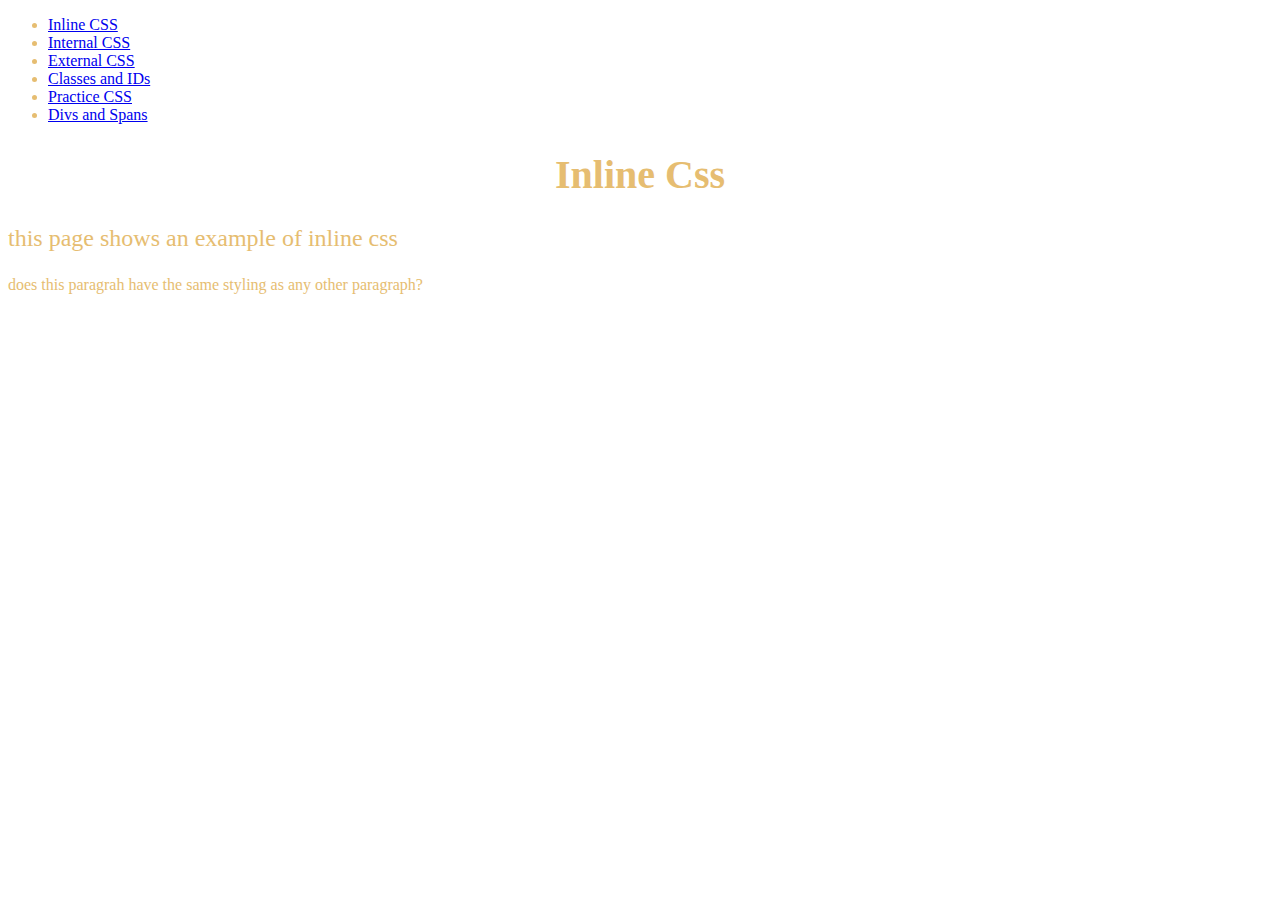
<file: index.html>
<!DOCTYPE html>
<html lang="en">
  <head>
    <meta charset="UTF-8" />
    <meta name="viewport" content="width=device-width, initial-scale=1.0" />
    <title>Inline Css</title>
  </head>
  <body style="color: rgb(230, 189, 113); background-color: white">
    <nav>
      <ul>
        <li><a href="index.html">Inline CSS</a></li>
        <li><a href="internal-css.html">Internal CSS</a></li>
        <li><a href="external-css.html">External CSS</a></li>
        <li><a href="classes-and-ids.html">Classes and IDs</a></li>
        <li><a href="external-practice.html">Practice CSS</a></li>
        <li><a href="divs-and-spans.html">Divs and Spans</a></li>
      </ul>
    </nav>
    <h1 style="text-align: center; font-size: 40px">Inline Css</h1>

    <p style="font-size: 24px">this page shows an example of inline css</p>
    <p>does this paragrah have the same styling as any other paragraph?</p>
  </body>
</html>
</file>
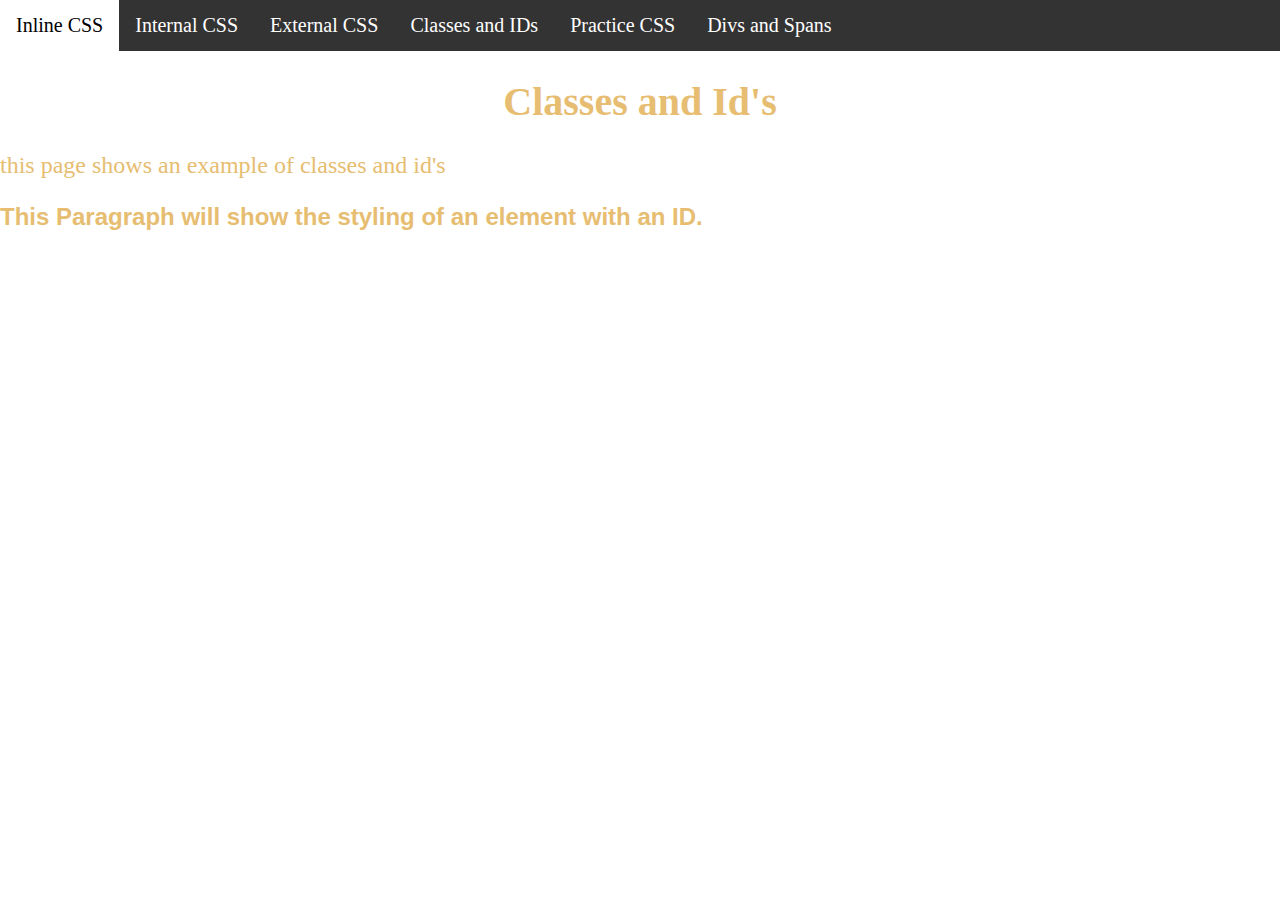
<file: classes-and-ids.html>
<!DOCTYPE html>
<html lang="en">
  <head>
    <meta charset="UTF-8" />
    <meta name="viewport" content="width=device-width, initial-scale=1.0" />
    <title>Classes And Id's</title>
    <style>
      body {
        color: rgb(230, 189, 113);
        background-color: white;
        margin: 0;
      }
      h1 {
        text-align: center;
        font-size: 40px;
      }
      p {
        font-size: 24px;
      }
      #styled-by-id {
        font-family: "Segoe UI", Tahoma, Geneva, Verdana, sans-serif;
        font-weight: bold;
      }
      nav ul {
        list-style-type: none;
        margin: 0;
        padding: 0;
        overflow: hidden;
        background-color: #333;
      }
      nav ul li {
        float: left;
        font-size: 20px;
      }
      nav ul li a {
        display: inline-block;
        color: white;
        text-align: center;
        padding: 14px 16px;
        text-decoration: none;
      }
      a:hover {
        color: black;
        background-color: white;
      }
    </style>
  </head>
  <body>
    <nav>
      <ul>
        <li><a href="index.html">Inline CSS</a></li>
        <li><a href="internal-css.html">Internal CSS</a></li>
        <li><a href="external-css.html">External CSS</a></li>
        <li><a href="classes-and-ids.html">Classes and IDs</a></li>
        <li><a href="external-practice.html">Practice CSS</a></li>
        <li><a href="divs-and-spans.html">Divs and Spans</a></li>
      </ul>
    </nav>
    <h1>Classes and Id's</h1>

    <p>this page shows an example of classes and id's</p>

    <p id="styled-by-id">
      This Paragraph will show the styling of an element with an ID.
    </p>
  </body>
</html>
</file>
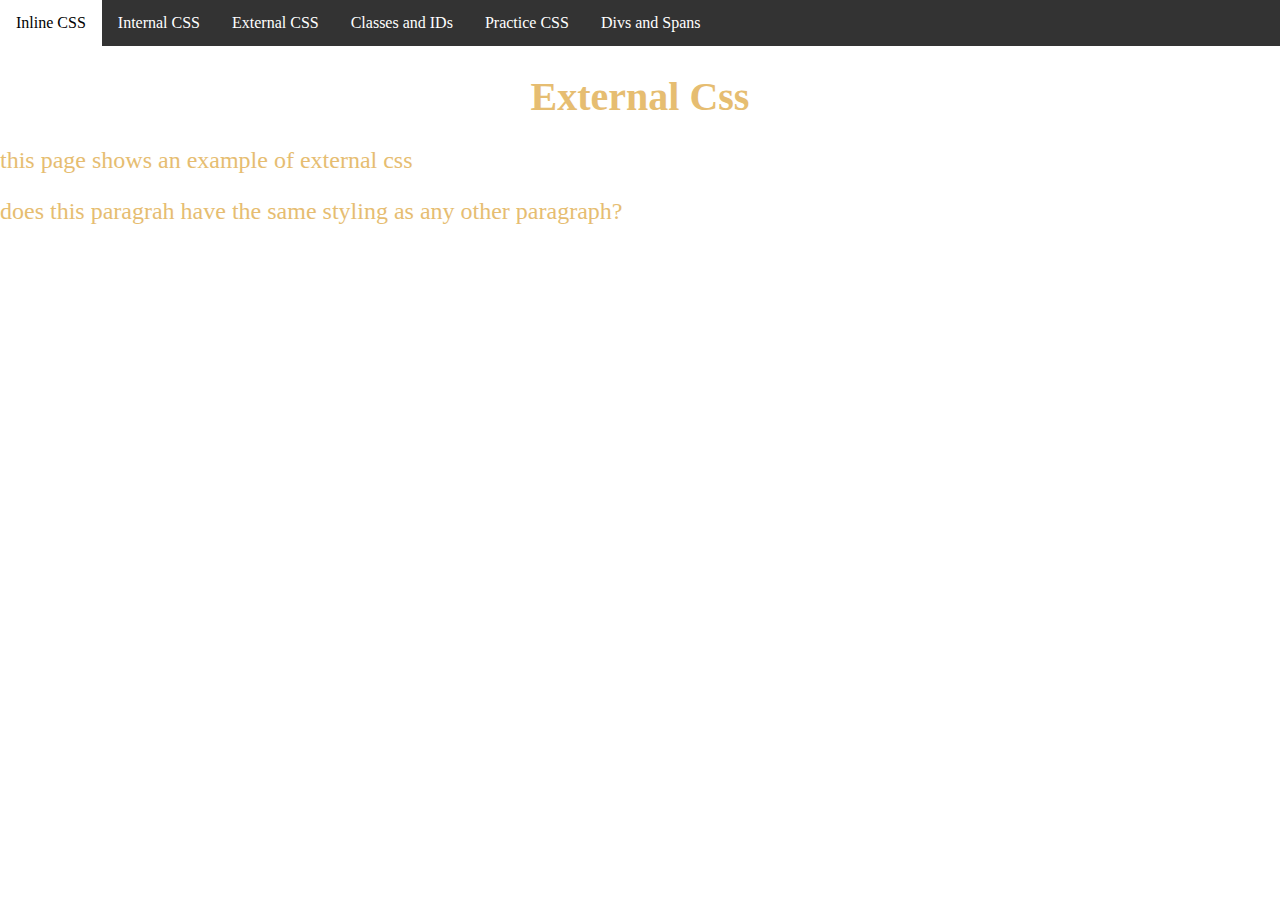
<file: external-css.html>
<!DOCTYPE html>
<html lang="en">
  <head>
    <meta charset="UTF-8" />
    <meta name="viewport" content="width=device-width, initial-scale=1.0" />
    <title>External Css</title>
    <link rel="stylesheet" href="style-sheets/main.css" />
  </head>
  <body>
    <nav>
      <ul>
        <li><a href="index.html">Inline CSS</a></li>
        <li><a href="internal-css.html">Internal CSS</a></li>
        <li><a href="external-css.html">External CSS</a></li>
        <li><a href="classes-and-ids.html">Classes and IDs</a></li>
        <li><a href="external-practice.html">Practice CSS</a></li>
        <li><a href="divs-and-spans.html">Divs and Spans</a></li>
      </ul>
    </nav>
    <h1>External Css</h1>

    <p>this page shows an example of external css</p>
    <p>does this paragrah have the same styling as any other paragraph?</p>
  </body>
</html>
</file>
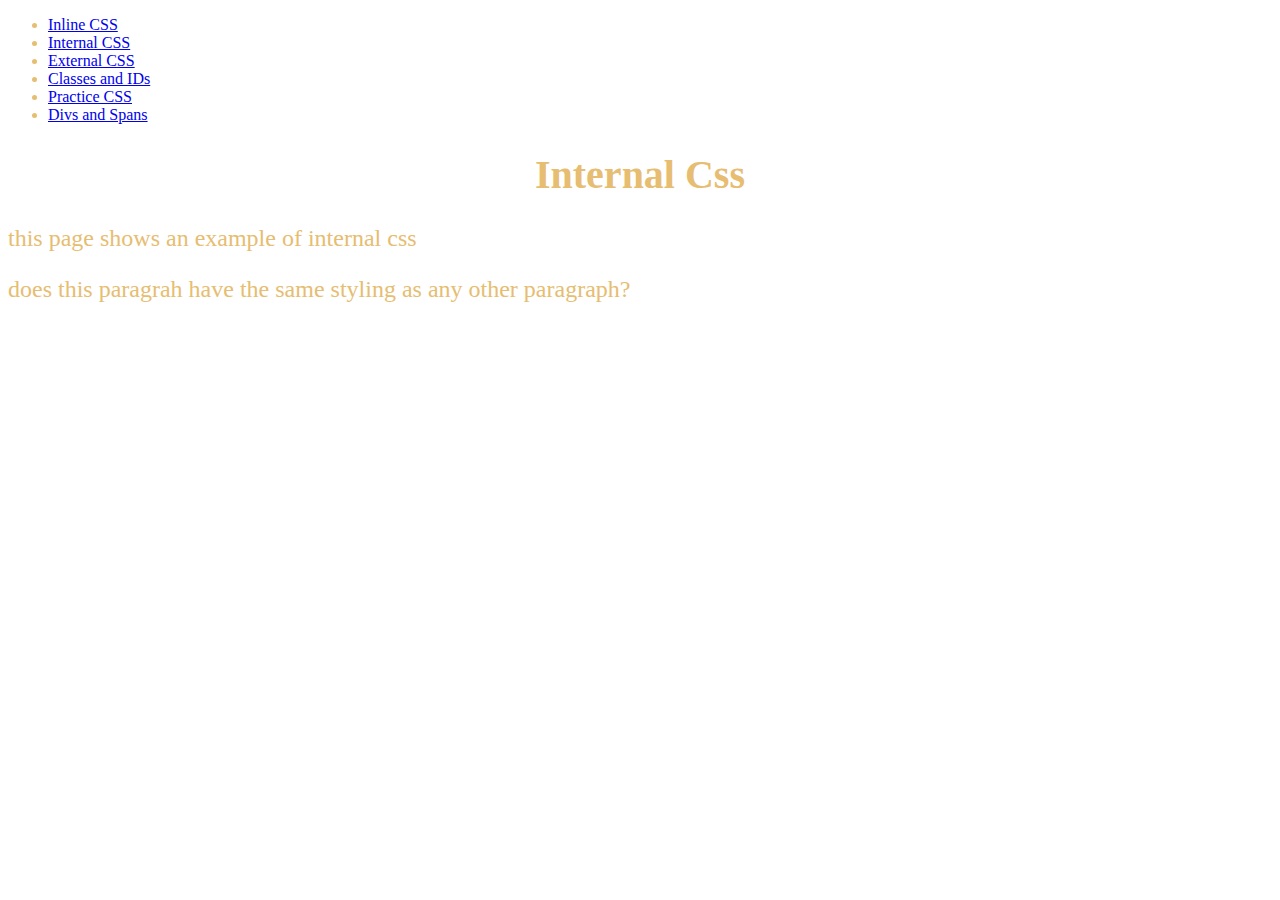
<file: internal-css.html>
<!DOCTYPE html>
<html lang="en">
  <head>
    <meta charset="UTF-8" />
    <meta name="viewport" content="width=device-width, initial-scale=1.0" />
    <title>Internal Css</title>
    <style>
      body {
        color: rgb(230, 189, 113);
        background-color: white;
      }
      h1 {
        text-align: center;
        font-size: 40px;
      }
      p {
        font-size: 24px;
      }
    </style>
  </head>
  <body>
    <nav>
      <ul>
        <li><a href="index.html">Inline CSS</a></li>
        <li><a href="internal-css.html">Internal CSS</a></li>
        <li><a href="external-css.html">External CSS</a></li>
        <li><a href="classes-and-ids.html">Classes and IDs</a></li>
        <li><a href="external-practice.html">Practice CSS</a></li>
        <li><a href="divs-and-spans.html">Divs and Spans</a></li>
      </ul>
    </nav>
    <h1>Internal Css</h1>

    <p>this page shows an example of internal css</p>
    <p>does this paragrah have the same styling as any other paragraph?</p>
  </body>
</html>
</file>
<file: style-sheets/main.css>
body {
  color: rgb(230, 189, 113);
  background-color: white;
  margin: 0;
}
h1 {
  text-align: center;
  font-size: 40px;
}
p {
  font-size: 24px;
}
ul {
  list-style-type: none;
  margin: 0;
  padding: 0;
  overflow: hidden;
  background-color: #333;
}
li {
  float: left;
}
a {
  padding: 24;
}
li a {
  display: inline-block;
  color: white;
  text-align: center;
  padding: 14px 16px;
  text-decoration: none;
}
a:hover {
  color: black;
  background-color: white;
}
</file>
